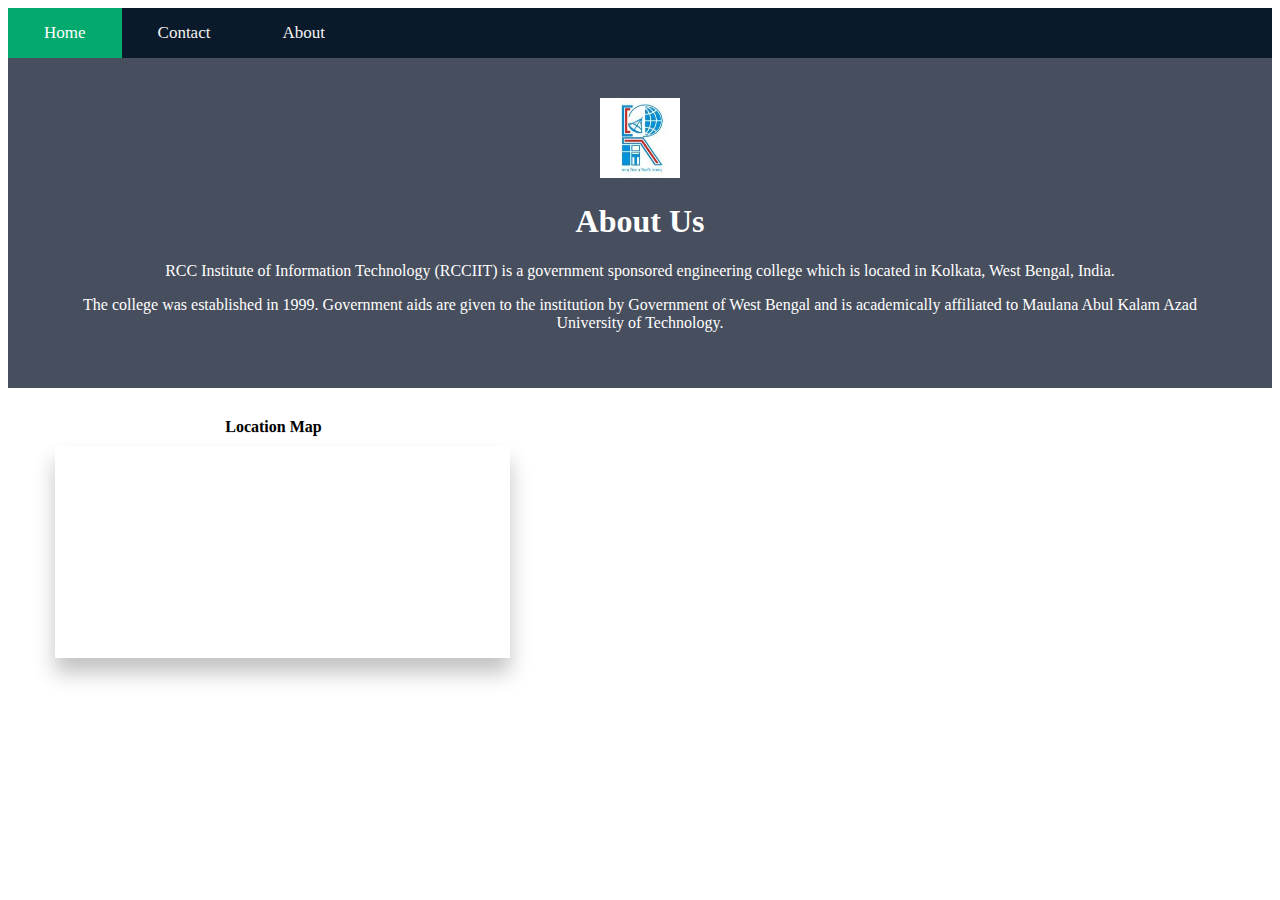
<file: about.html>
<!DOCTYPE html>
<html lang="en">

<head>
  <meta charset="UTF-8">
  <meta http-equiv="X-UA-Compatible" content="IE=edge">
  <meta name="viewport" content="width=device-width, initial-scale=1.0">
  <link rel="stylesheet" href="style.css">
  <link rel="stylesheet" href="https://cdnjs.cloudflare.com/ajax/libs/font-awesome/4.7.0/css/font-awesome.min.css">
  <link rel="stylesheet" href="https://cdnjs.cloudflare.com/ajax/libs/font-awesome/4.7.0/css/font-awesome.min.css">
  <link rel="stylesheet" href="https://cdnjs.cloudflare.com/ajax/libs/font-awesome/5.15.3/css/all.min.css" />
  <title>RCCIIT</title>
  <style>

  </style>
</head>

<body>
  <header>
    <div class="topnav" id="myTopnav">
      <a href="index.html" class="active">Home</a>
      <a href="contact.html">Contact</a>
      <a href="about.html">About</a>
      <a href="javascript:void(0);" class="icon" onclick="myFunction()">
        <i class="fa fa-bars"></i>
      </a>
    </div>
  </header>

  <script>
    function myFunction() {
      var x = document.getElementById("myTopnav");
      if (x.className === "topnav") {
        x.className += " responsive";
      } else {
        x.className = "topnav";
      }
    }
  </script>


  <div class="about-section">
    <a href="https://www.rcciit.org/">
      <img src="./Photos/RCCIIT.jpeg" height="80px" width="80px">
    </a>
    <h1>About Us</h1>
    <p>RCC Institute of Information Technology (RCCIIT) is a government sponsored engineering college which is located
      in Kolkata, West Bengal, India.</p>
    <p> The college was established in 1999. Government aids are given to the institution by Government of West Bengal
      and is academically affiliated to Maulana Abul Kalam Azad University of Technology.</p>
  </div>

  <div class="container-map">
    <h5>Location Map</h5>
    <iframe
      src="https://www.google.com/maps/embed?pb=!1m14!1m8!1m3!1d2036.2609104286719!2d88.39653591143933!3d22.559544505621886!3m2!1i1024!2i768!4f13.1!3m3!1m2!1s0x0%3A0xed09795e4836e886!2sRCC%20Institute%20of%20Information%20Technology!5e0!3m2!1sen!2sin!4v1658600921322!5m2!1sen!2sin"
      width="600" height="450" style="border:0;" allowfullscreen="" loading="lazy"
      referrerpolicy="no-referrer-when-downgrade"></iframe>
  </div>

</body>

</html>
</file>
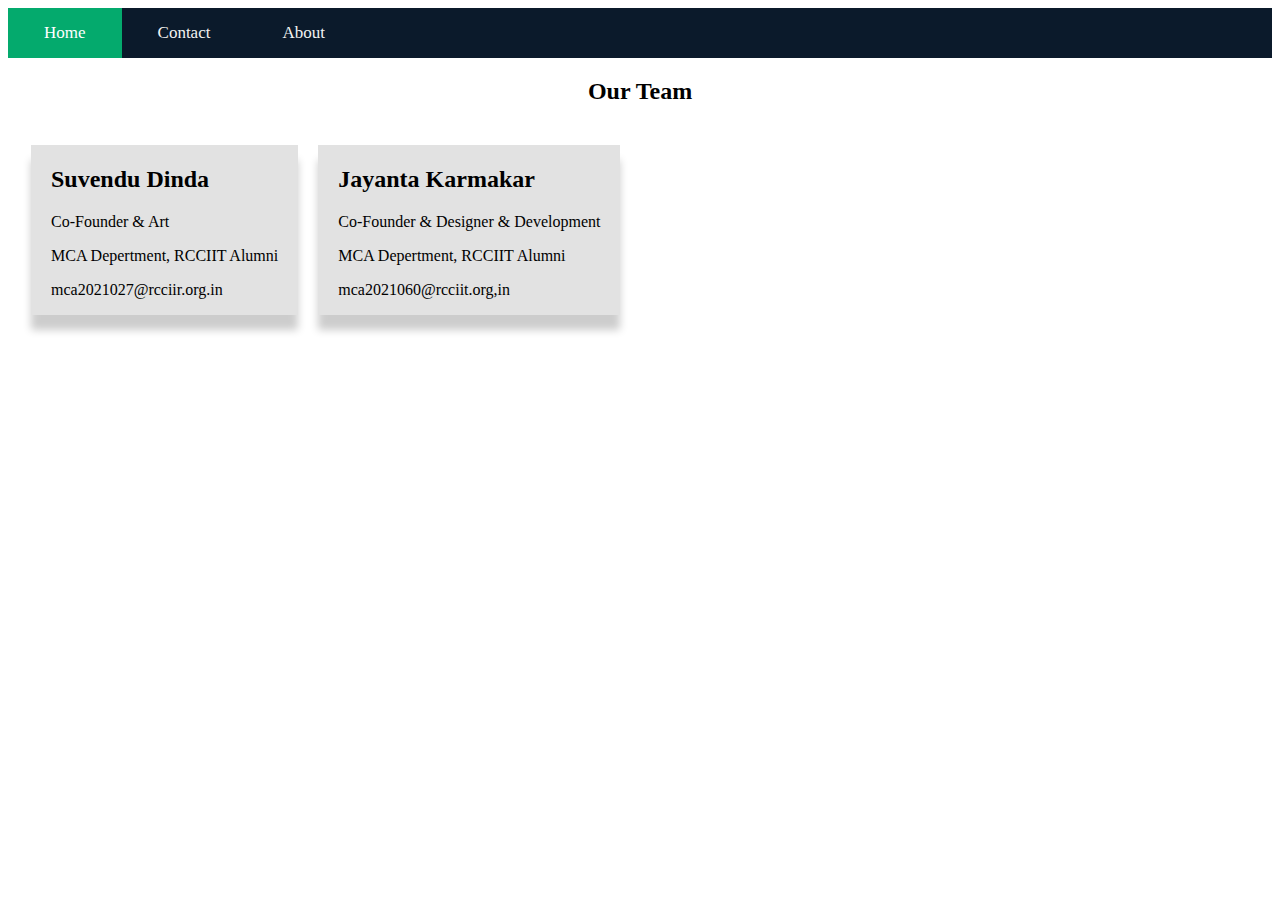
<file: contact.html>
<!DOCTYPE html>
<html lang="en">

<head>
    <meta charset="UTF-8">
    <meta http-equiv="X-UA-Compatible" content="IE=edge">
    <meta name="viewport" content="width=device-width, initial-scale=1.0">
    <link rel="stylesheet" href="style.css">
    <link rel="stylesheet" href="https://cdnjs.cloudflare.com/ajax/libs/font-awesome/4.7.0/css/font-awesome.min.css">
    <link rel="stylesheet" href="https://cdnjs.cloudflare.com/ajax/libs/font-awesome/4.7.0/css/font-awesome.min.css">
    <link rel="stylesheet" href="https://cdnjs.cloudflare.com/ajax/libs/font-awesome/5.15.3/css/all.min.css" />
    <title>RCCIIT</title>
    <style>

    </style>
</head>

<body>
    <header>
        <div class="topnav" id="myTopnav">
            <a href="index.html" class="active">Home</a>
            <a href="contact.html">Contact</a>
            <a href="about.html">About</a>
            <a href="javascript:void(0);" class="icon" onclick="myFunction()">
                <i class="fa fa-bars"></i>
            </a>
        </div>
    </header>

    <script>
        function myFunction() {
            var x = document.getElementById("myTopnav");
            if (x.className === "topnav") {
                x.className += " responsive";
            } else {
                x.className = "topnav";
            }
        }
    </script>

    <h2 style="text-align:center">Our Team</h2>
    <div class="row">
        <div class="column">
            <div class="card">
                <div class="container">
                    <h2>Suvendu Dinda</h2>
                    <p class="title">Co-Founder & Art</p>
                    <p>MCA Depertment, RCCIIT Alumni</p>
                    <p>mca2021027@rcciir.org.in</p>
                </div>
            </div>
        </div>
        <div class="column">
            <div class="card">
                <div class="container">
                    <h2>Jayanta Karmakar</h2>
                    <p class="title">Co-Founder & Designer & Development</p>
                    <p>MCA Depertment, RCCIIT Alumni</p>
                    <p>mca2021060@rcciit.org,in</p>
                </div>
            </div>
        </div>
    </div>

</body>

</html>
</file>
<file: style.css>
/* For photos */

.row {
  display: flex;
  flex-wrap: wrap;
  padding: 0 3px;
}

/* Create four equal columns that sits next to each other */
.column-row {
  flex: 25%;
  max-width: 24.5%;
  padding: 0 3px;
}

.column-row img {
  margin-top: 5px;
  vertical-align: middle;
  width: 100%;
}

/* Responsive layout - makes a two column-layout instead of four columns */
@media screen and (max-width: 800px) {
  .column-row {
    flex: 50%;
    max-width: 50%;
  }
}

/* Responsive layout - makes the two columns stack on top of each other instead of next to each other */
@media screen and (max-width: 600px) {
  .column-row {
    flex: 100%;
    max-width: 100%;
  }
}

/* style and text of images */
div.gallery {
  border: 1px solid #ccc;
}

div.gallery:hover {
  border: 2px solid rgb(76, 250, 60);
}

div.gallery img {
  width: 100%;
  height: auto;
}

div.desc {
  padding: 12px;
  text-align: center;
}

.header {
  overflow: hidden;
  background-color: #f1f1f1;
  padding: 20px 10px;
}

.header a {
  float: left;
  color: black;
  text-align: center;
  padding: 12px;
  text-decoration: none;
  font-size: 18px;
  line-height: 25px;
  border-radius: 4px;
}

.header a.logo {
  font-size: 25px;
  font-weight: bold;
}

.header a:hover {
  background-color: #ddd;
  color: black;
}

.header a.active {
  background-color: dodgerblue;
  color: white;
}

.header-right {
  float: right;
}

@media screen and (max-width: 500px) {
  .header a {
    float: none;
    display: block;
    text-align: left;
  }

  .header-right {
    float: none;
  }
}










/* Frome here Navbar CSS code */

/* Add a black background color to the top navigation */
.topnav {
  background-color: rgb(11, 26, 43);
  overflow: hidden;
  /*
  position: fixed;
  top: 0;
  width: 100%;*/
}

/* Style the links inside the navigation bar */
.topnav a {
  float: left;
  display: block;
  color: #f2f2f2;
  text-align: center;
  padding: 15px 36px;
  text-decoration: none;
  font-size: 17px;
}

/* Change the color of links on hover */
.topnav a:hover {
  background-color: #ddd;
  color: black;
}

/* Add an active class to highlight the current page */
.topnav a.active {
  background-color: #04AA6D;
  color: white;
}

/* Hide the link that should open and close the topnav on small screens */
.topnav .icon {
  display: none;
}

/* When the screen is less than 600 pixels wide, hide all links, except for the first one ("Home"). Show the link that contains should open and close the topnav (.icon) */
@media screen and (max-width: 600px) {
  .topnav a:not(:first-child) {
    display: none;
  }

  .topnav a.icon {
    float: right;
    display: block;
  }
}

/* The "responsive" class is added to the topnav with JavaScript when the user clicks on the icon. This class makes the topnav look good on small screens (display the links vertically instead of horizontally) */
@media screen and (max-width: 600px) {
  .topnav.responsive {
    position: relative;
  }

  .topnav.responsive a.icon {
    position: absolute;
    right: 0;
    top: 0;
  }

  .topnav.responsive a {
    float: none;
    display: block;
    text-align: left;
  }
}










/* About Page */


.card {
  box-shadow: 0 15px 8px 0 rgba(0, 0, 0, 0.2);
  background-color: rgb(226, 226, 226);
  margin-top: 20px;
  margin-left: 20px;
}
div.card:hover {
  border: 2px solid rgb(76, 250, 60);
}

.about-section {
  padding: 40px;
  text-align: center;
  background-color: #474e5d;
  color: white;
}

.container {
  padding-top: 1px;
  padding-left: 20px;
  padding-right: 20px;
}

.container::after,
.row::after {
  content: "";
  clear: both;
  display: table;
}



/* Google map section */

.container-map{
  size: 50%;
  width: 30%;
  height: 30vh;
  display: flex;  
  align-items: center;
  justify-content: center;
  flex-direction: column;
}
h5{
  color: #000;
  font-size: 100%;
  margin-top: 30px;
  margin-left: 40%;
  margin-bottom: 10px;
  text-shadow: 0px 1px rgba(148, 140, 140, 0.2);
}
iframe{
  margin-left: 45%;
  width: 120%;
  height: 500px;
  box-shadow: 0 15px 20px 0 rgba(0, 0, 0, 0.24);
}
</file>
